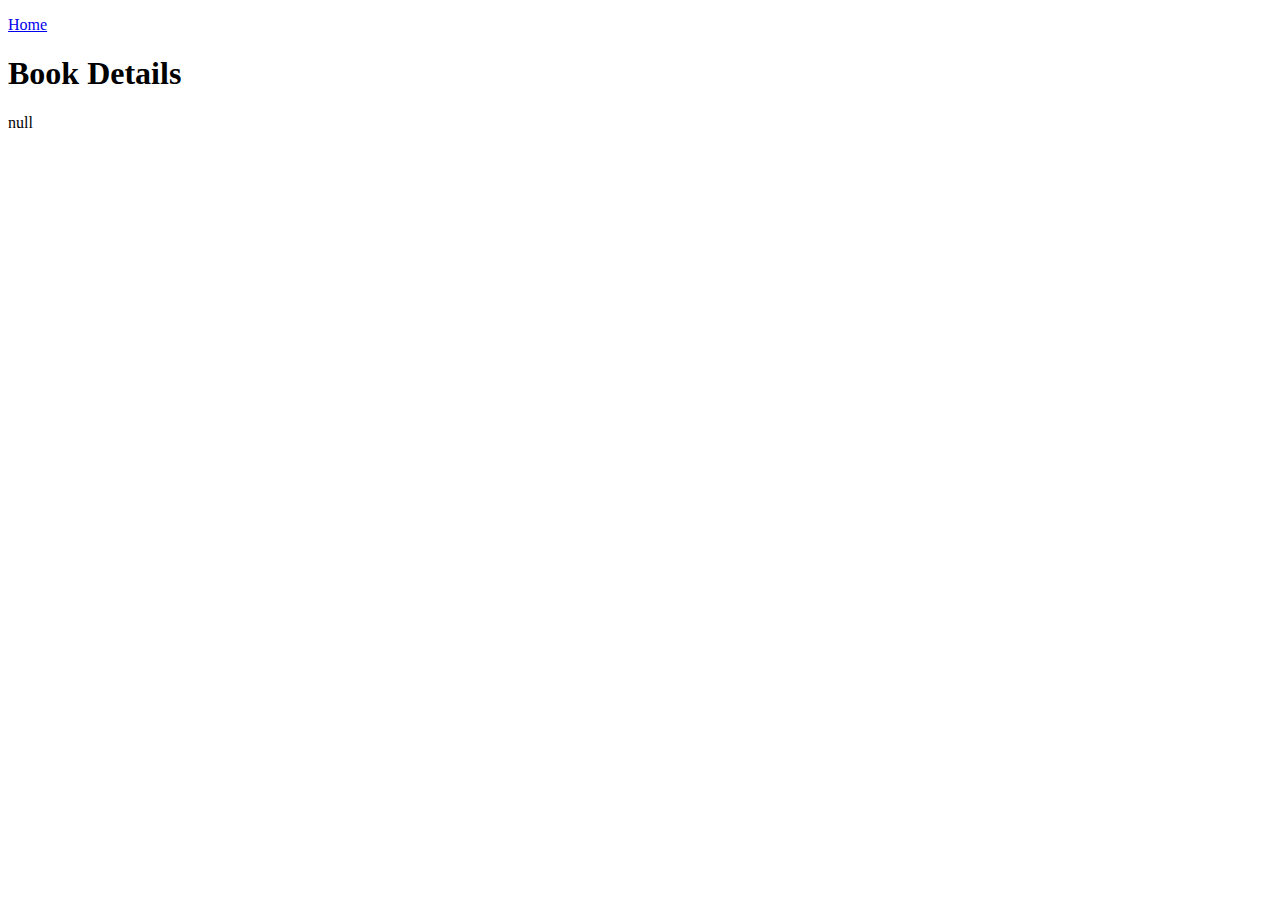
<file: book_details/bookdetail.html>
<!DOCTYPE html>
<html lang="en">

<head>
    <meta charset="UTF-8">
    <meta name="viewport" content="width=device-width, initial-scale=1.0">
    <title>Book Details</title>
    <link rel="stylesheet" href="bookdetail.css">
</head>

<body>
    <header>
        <a href="/index.html"><p>Home</p></a>
        <h1>Book Details</h1>
    </header>
    <main id="main">
        <!-- <img src="https://images.unsplash.com/photo-1562170824-b547dae88b97?ixlib=rb-1.2.1&q=80&fm=jpg&crop=entropy&cs=tinysrgb&w=1080&fit=max&ixid=eyJhcHBfaWQiOjEyMDd9" id="cover" alt="">
        <h2 id="title">Titel</h2>
        <p id="author">Author Name</p>
        <p id="abstract">Lorem ipsum dolor sit amet consectetur adipisicing elit. Ad molestias labore ullam voluptatum dolores consequatur, voluptates dignissimos quia laboriosam! A ut blanditiis eaque quis in quod alias impedit sit laborum!</p> -->
    </main>
    <script src="bookdetail.js"></script>
</body>

</html>
</file>
<file: book_details/bookdetail.css>
*,
*::before,
*::after {
  box-sizing: border-box;
}

img {
    width: 200px;
}
</file>
